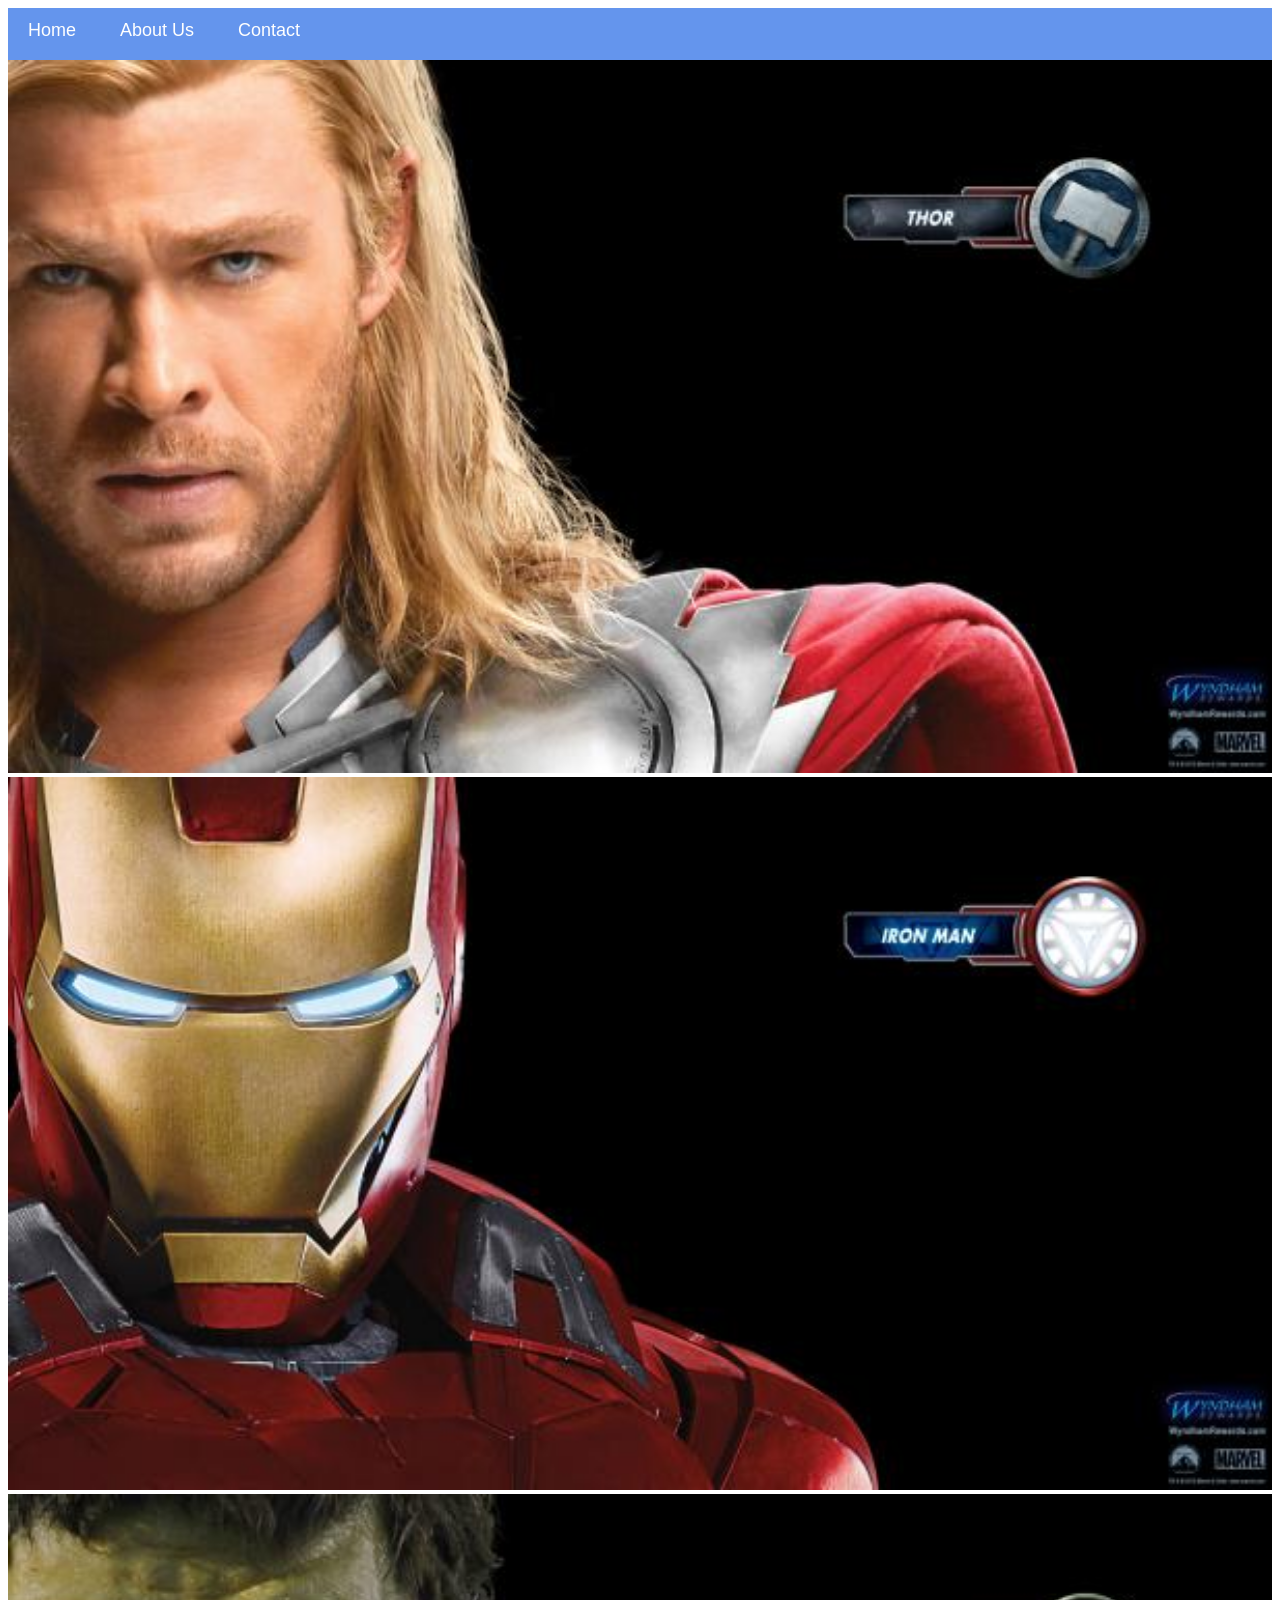
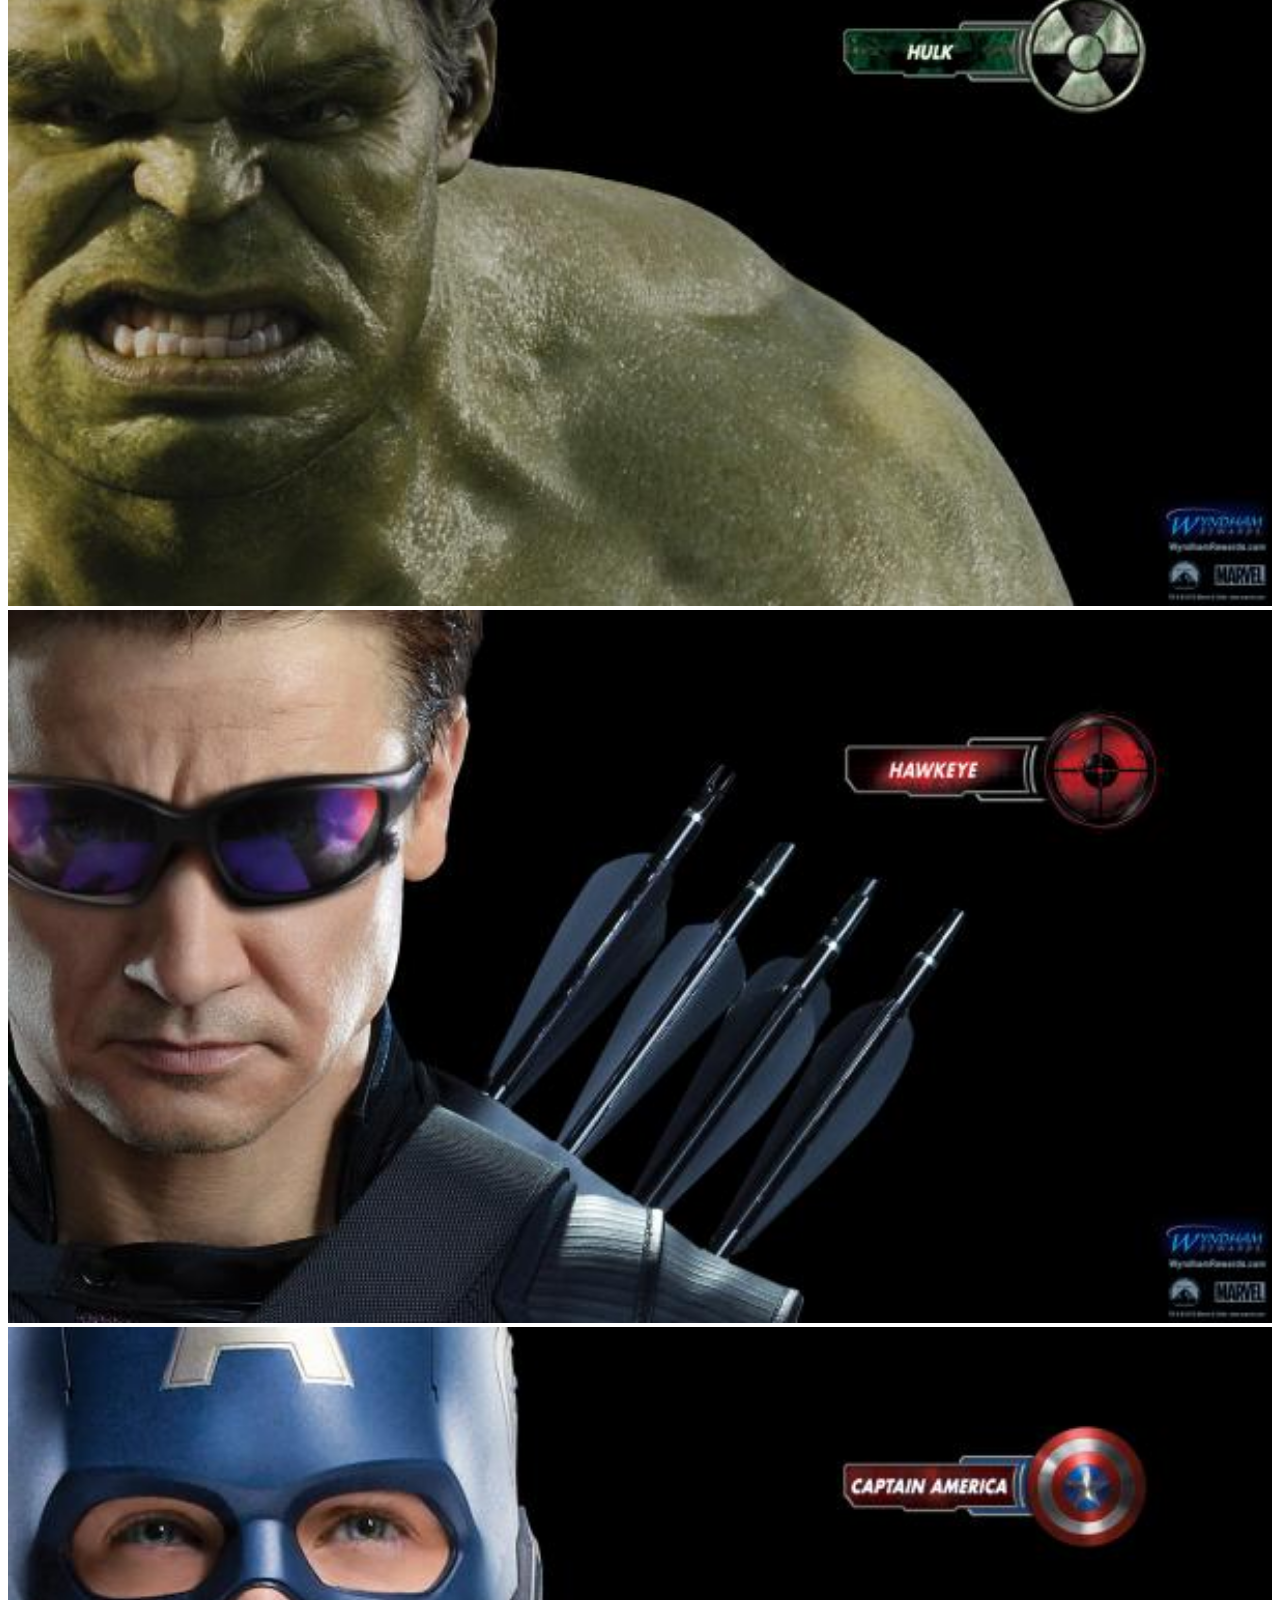
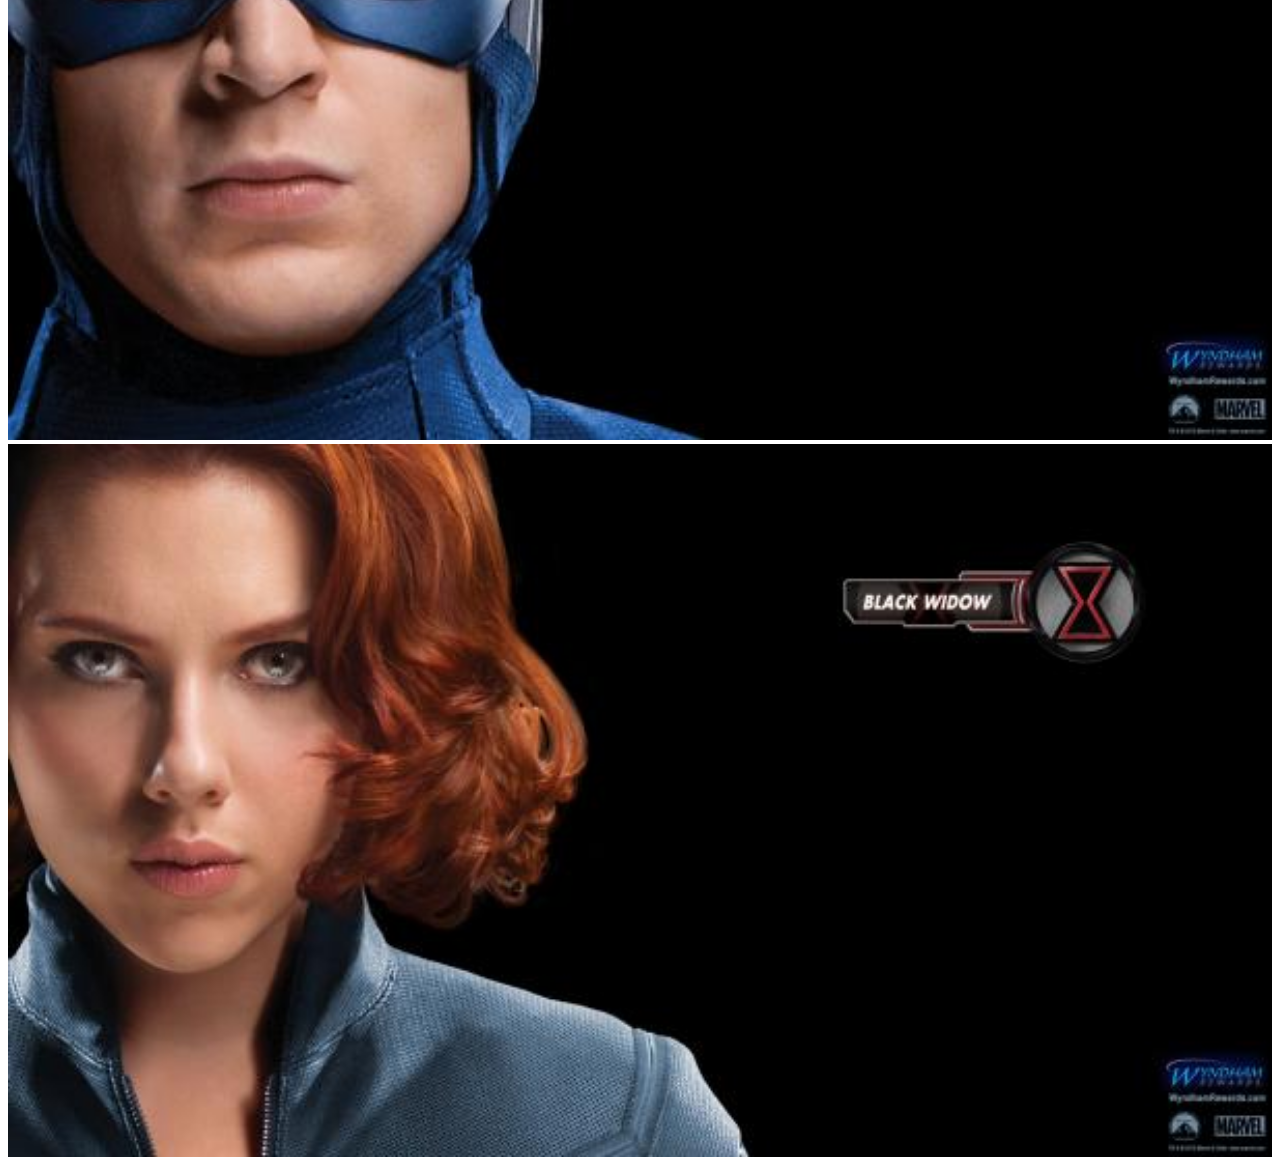
<file: index.html>
<!DOCTYPE html>
<html>
      <head>
            <link rel="stylesheet" href="style.css">
      </head>
      <body>
          
          <div id="menu">
     <a href="index.html">Home</a>
     <a href="about.html">About Us</a>
     <a href="contact.html">Contact</a>
</div>


           <div class="gallery">
<a href="avenger-1.html"><img src="images/avengers_01.jpg"/></a>
               <a href="avenger-2.html"><img src="images/avengers_02.jpg"/></a>
               <a href="avenger-3.html"><img src="images/avengers_03.jpg"/></a>
               <a href="avenger-4.html"><img src="images/avengers_04.jpg"/></a>
               <a href="avenger-5.html"><img src="images/avengers_05.jpg"/></a>
               <a href="avenger-6.html"><img src="images/avengers_06.jpg"/></a>
                
               
           </div>
      </body>
</html>
</file>
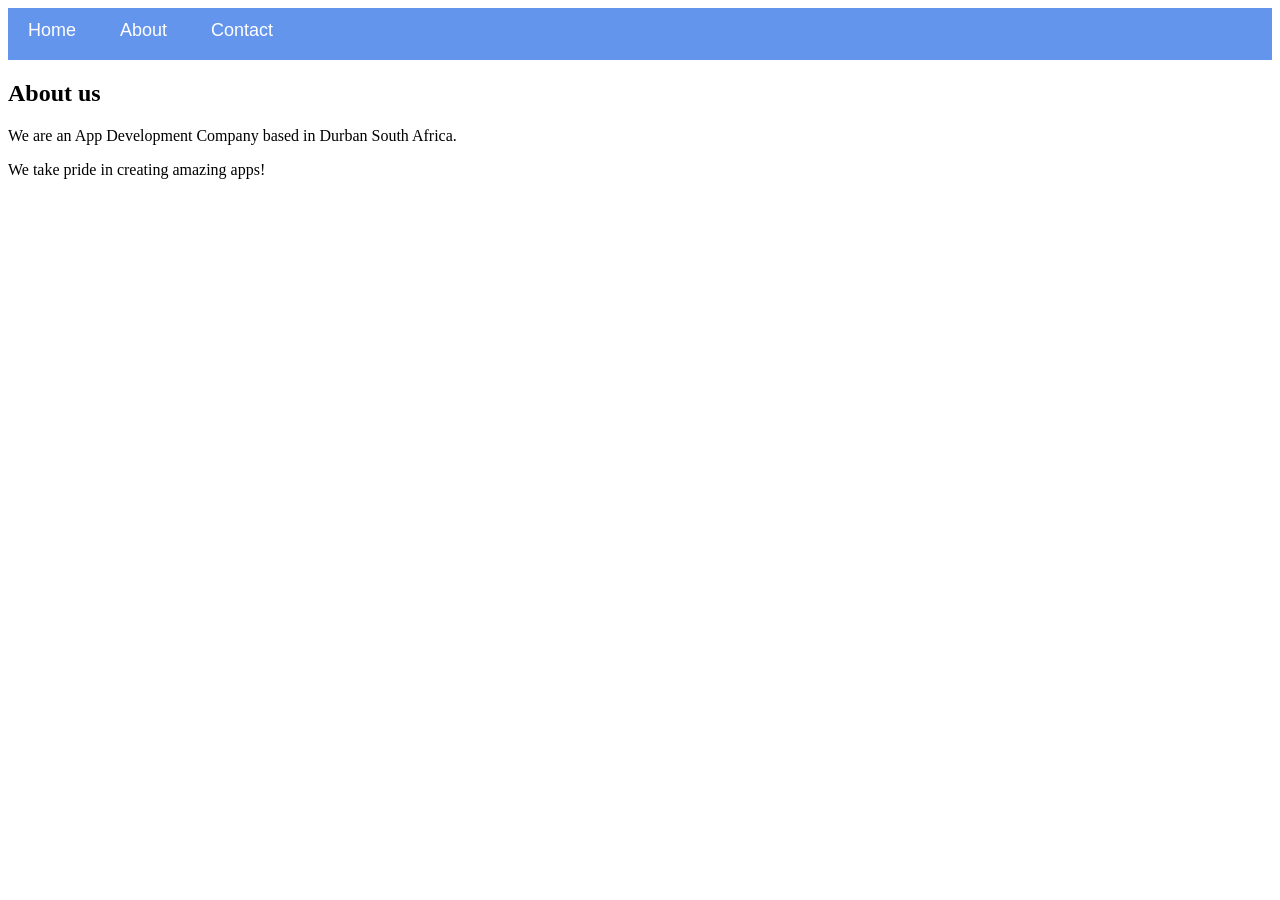
<file: about.html>
<!DOCTYPE html>
<html>
    <head>
        <link rel="stylesheet" href="style.css">
    </head>
    <body>
        <div id="menu">
            <a href="index.html">Home</a>
            <a href="about.html">About</a>
            <a href="contact.html">Contact</a>
        </div>
        <h2>About us</h2>
        <p>We are an App Development Company based in Durban South Africa.</p>
        <p>We take pride in creating amazing apps!</p> 
    </body>
</html>
</file>
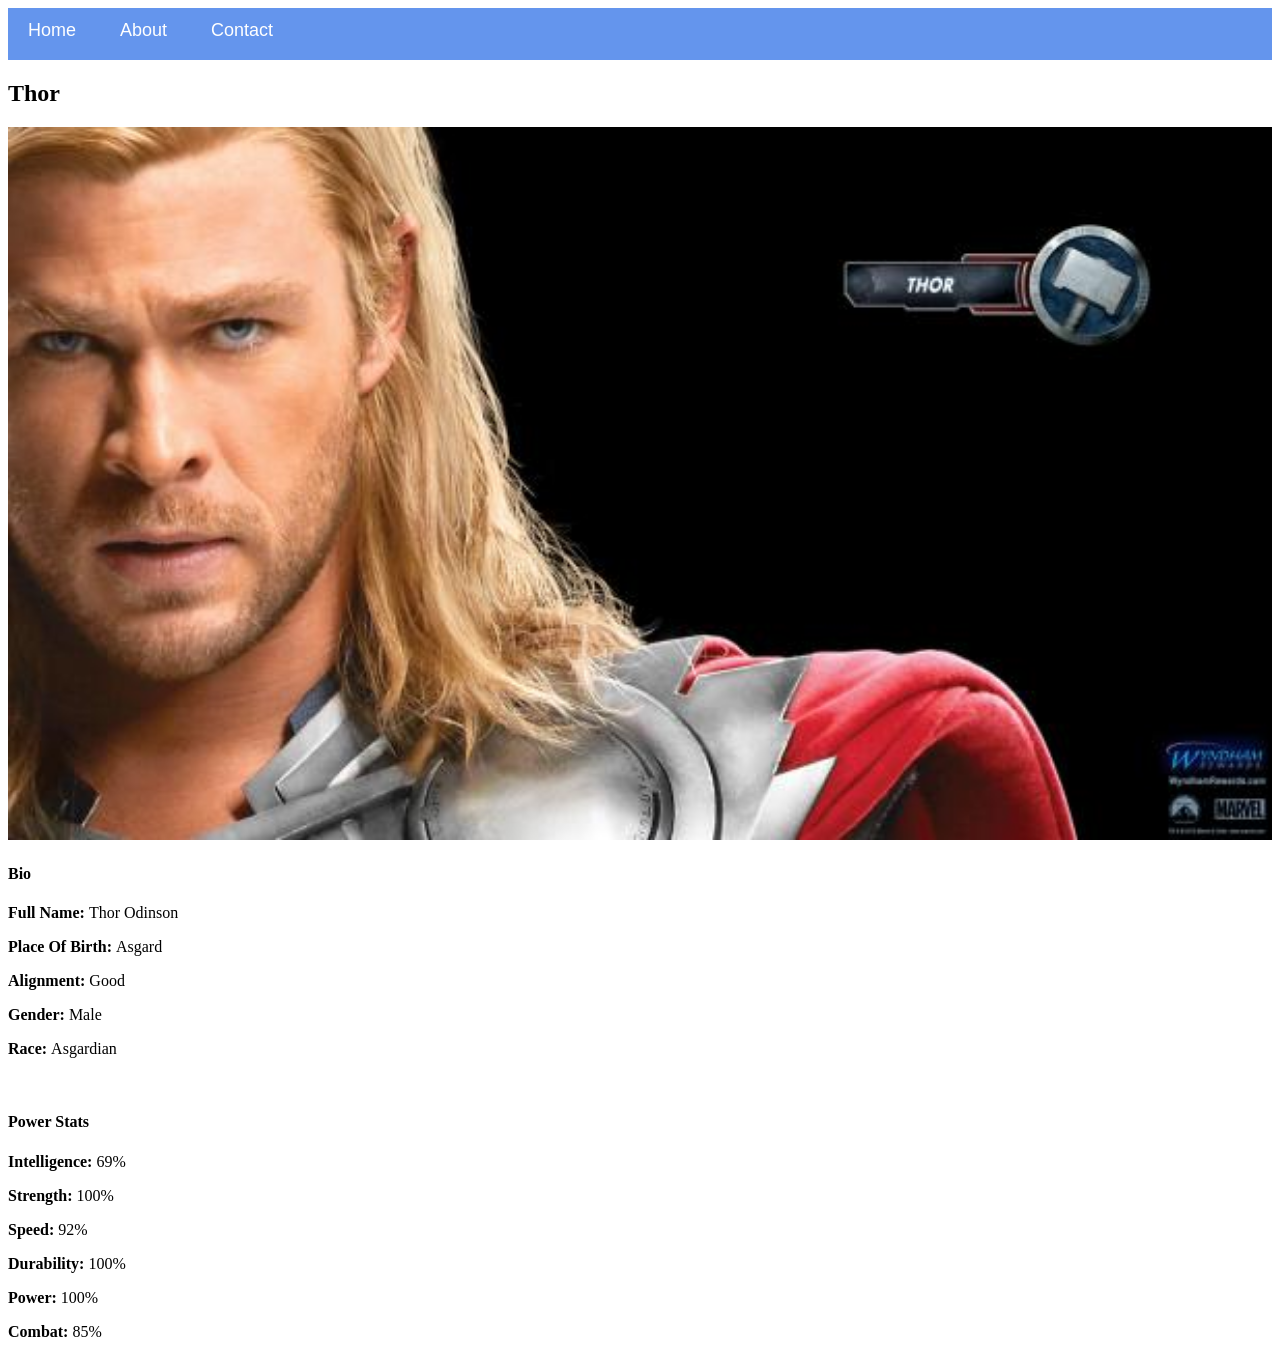
<file: avenger-1.html>
<!DOCTYPE html>
<html>
     <head>
          <link rel="stylesheet" href="style.css">
     </head>

     <body>
         <div id="menu">
            <a href="index.html">Home</a>
            <a href="about.html">About</a>
            <a href="contact.html">Contact</a>
        </div>
          <h2>Thor</h2>
          <div class="gallery">
               <img src="images/avengers_01.jpg">
          </div>
             <h4>Bio</h4>
               <p><b>Full Name: </b> Thor Odinson</p>
               <p><b>Place Of Birth: </b> Asgard</p>
               <p><b>Alignment: </b> Good</p>
               <p><b>Gender: </b> Male</p>
               <p><b>Race: </b> Asgardian</p>
              <br/>

              <h4>Power Stats</h4>
              <p><b>Intelligence: </b> 69%</p>
              <p><b>Strength: </b> 100%</p>
              <p><b>Speed: </b> 92%</p>
              <p><b>Durability: </b> 100%</p>
              <p><b>Power: </b> 100%</p>
              <p><b>Combat: </b> 85%</p> 
     </body>
</html>
</file>
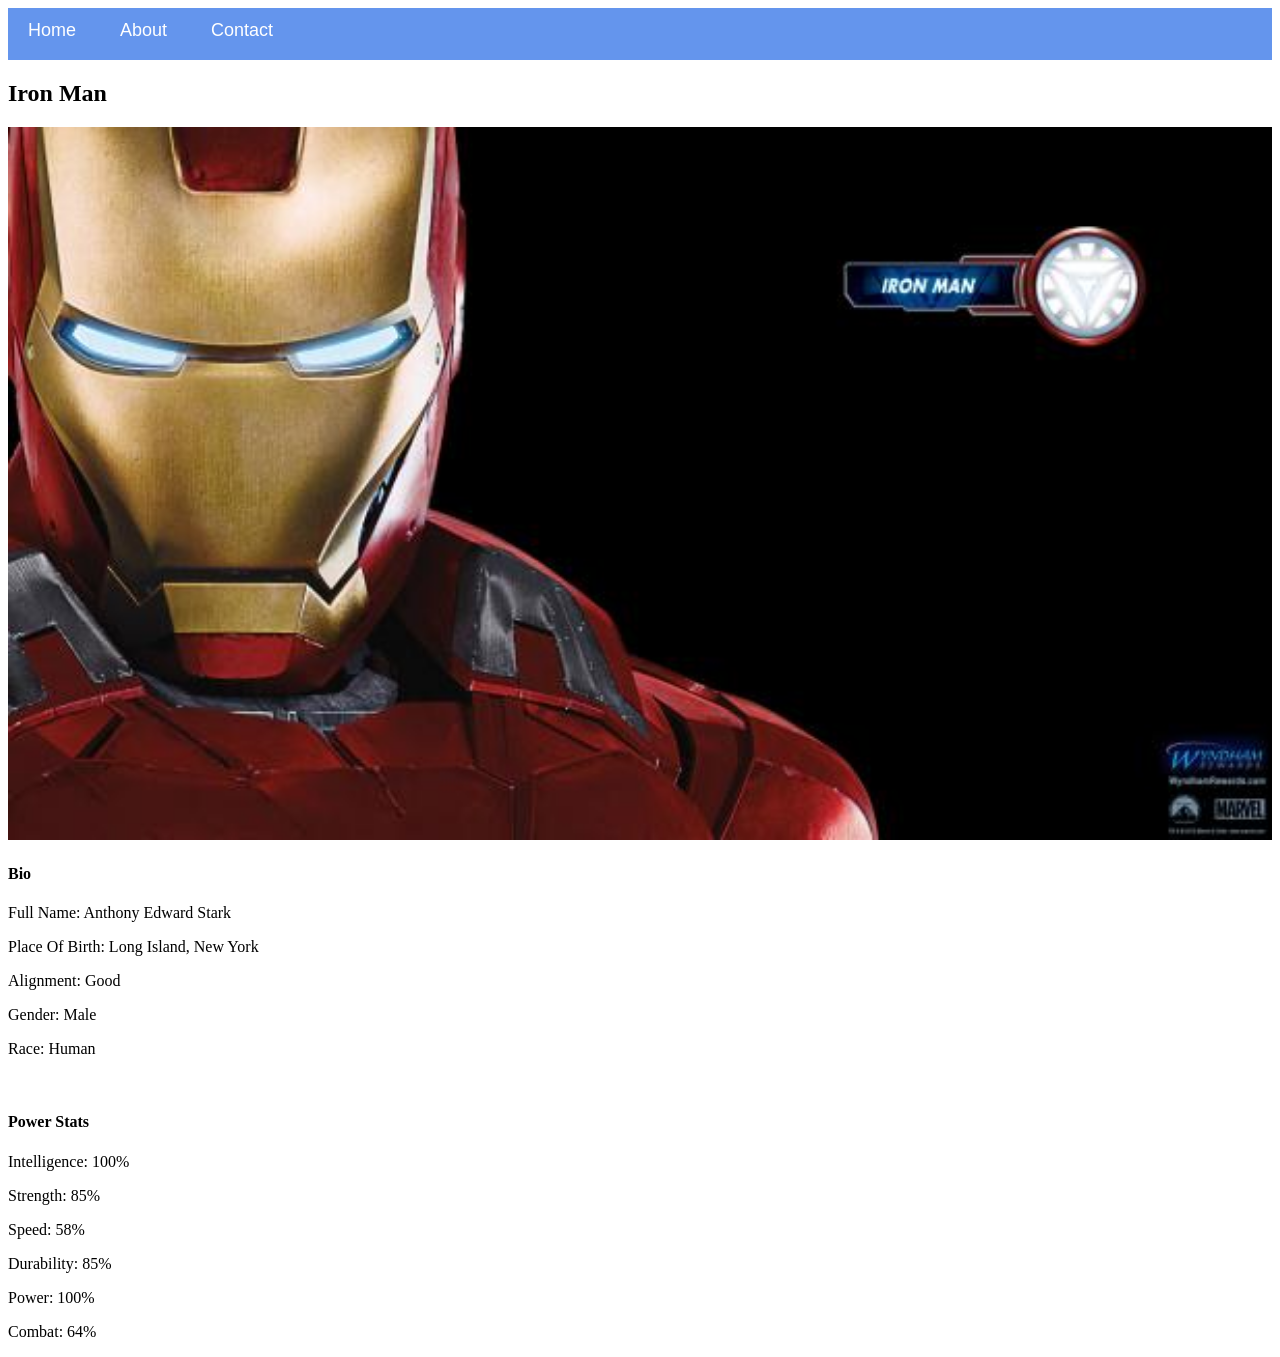
<file: avenger-2.html>
<!DOCTYPE html>
<html>
      <head> 
           <link rel="stylesheet" href="style.css"> 
       </head>
 
       <body> 
           <div id="menu">
            <a href="index.html">Home</a>
            <a href="about.html">About</a>
            <a href="contact.html">Contact</a>
        </div>
          <h2>Iron Man</h2>
          <div class="gallery"> 
              <img src="images/avengers_02.jpg"> 
          </div> 
          <h4>Bio</h4> 
          <p>Full Name: Anthony Edward Stark</p> 
          <p>Place Of Birth: Long Island, New York</p> 
          <p>Alignment: Good</p> 
          <p>Gender: Male</p>
          <p>Race: Human</p> 
          <br/>
          <h4>Power Stats</h4>
          <p>Intelligence: 100%</p>
          <p>Strength: 85%</p>
          <p>Speed: 58%</p>
          <p>Durability: 85%</p>
          <p>Power: 100%</p>
          <p>Combat: 64%</p>
      </body>
</html>
</file>
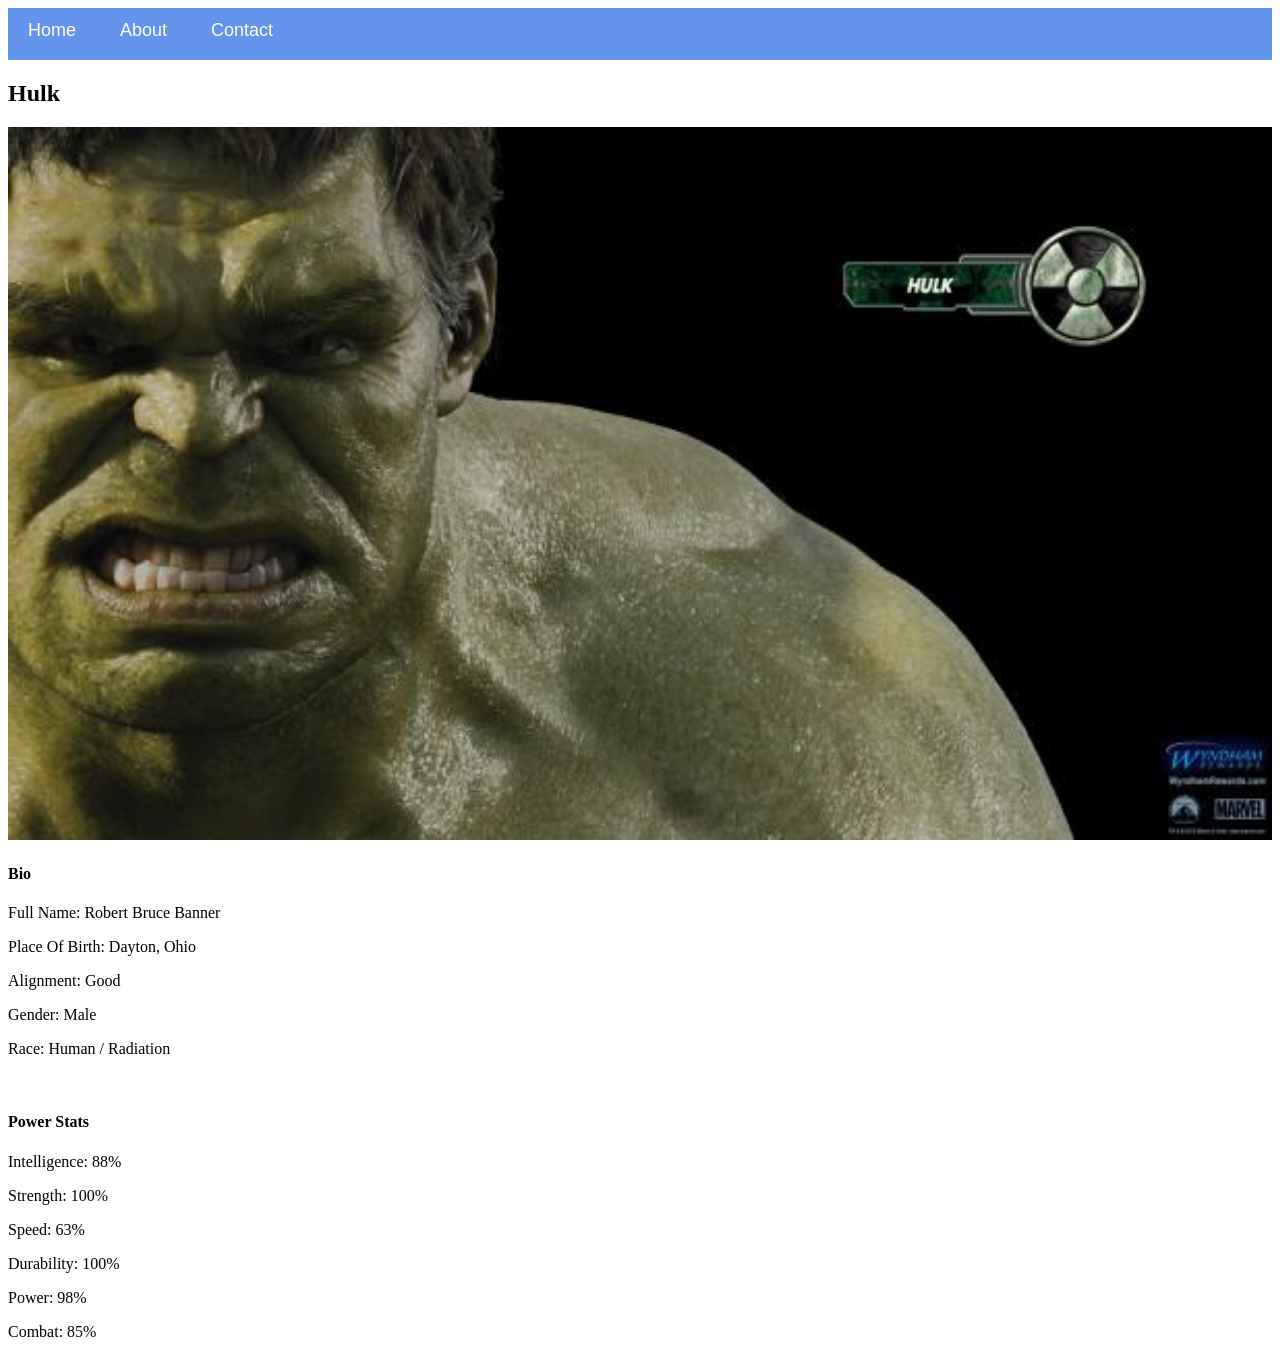
<file: avenger-3.html>
<!DOCTYPE html>
<html>
      <head> 
           <link rel="stylesheet" href="style.css"> 
       </head>
 
       <body> 
           <div id="menu">
            <a href="index.html">Home</a>
            <a href="about.html">About</a>
            <a href="contact.html">Contact</a>
        </div>
          <h2>Hulk</h2>
          <div class="gallery"> 
              <img src="images/avengers_03.jpg"> 
          </div> 
          <h4>Bio</h4> 
          <p>Full Name: Robert Bruce Banner</p> 
          <p>Place Of Birth: Dayton, Ohio</p> 
          <p>Alignment: Good</p> 
          <p>Gender: Male</p>
          <p>Race: Human / Radiation</p> 
          <br/>
          <h4>Power Stats</h4>
          <p>Intelligence: 88%</p>
          <p>Strength: 100%</p>
          <p>Speed: 63%</p>
          <p>Durability: 100%</p>
          <p>Power: 98%</p>
          <p>Combat: 85%</p>
      </body>
</html>
</file>
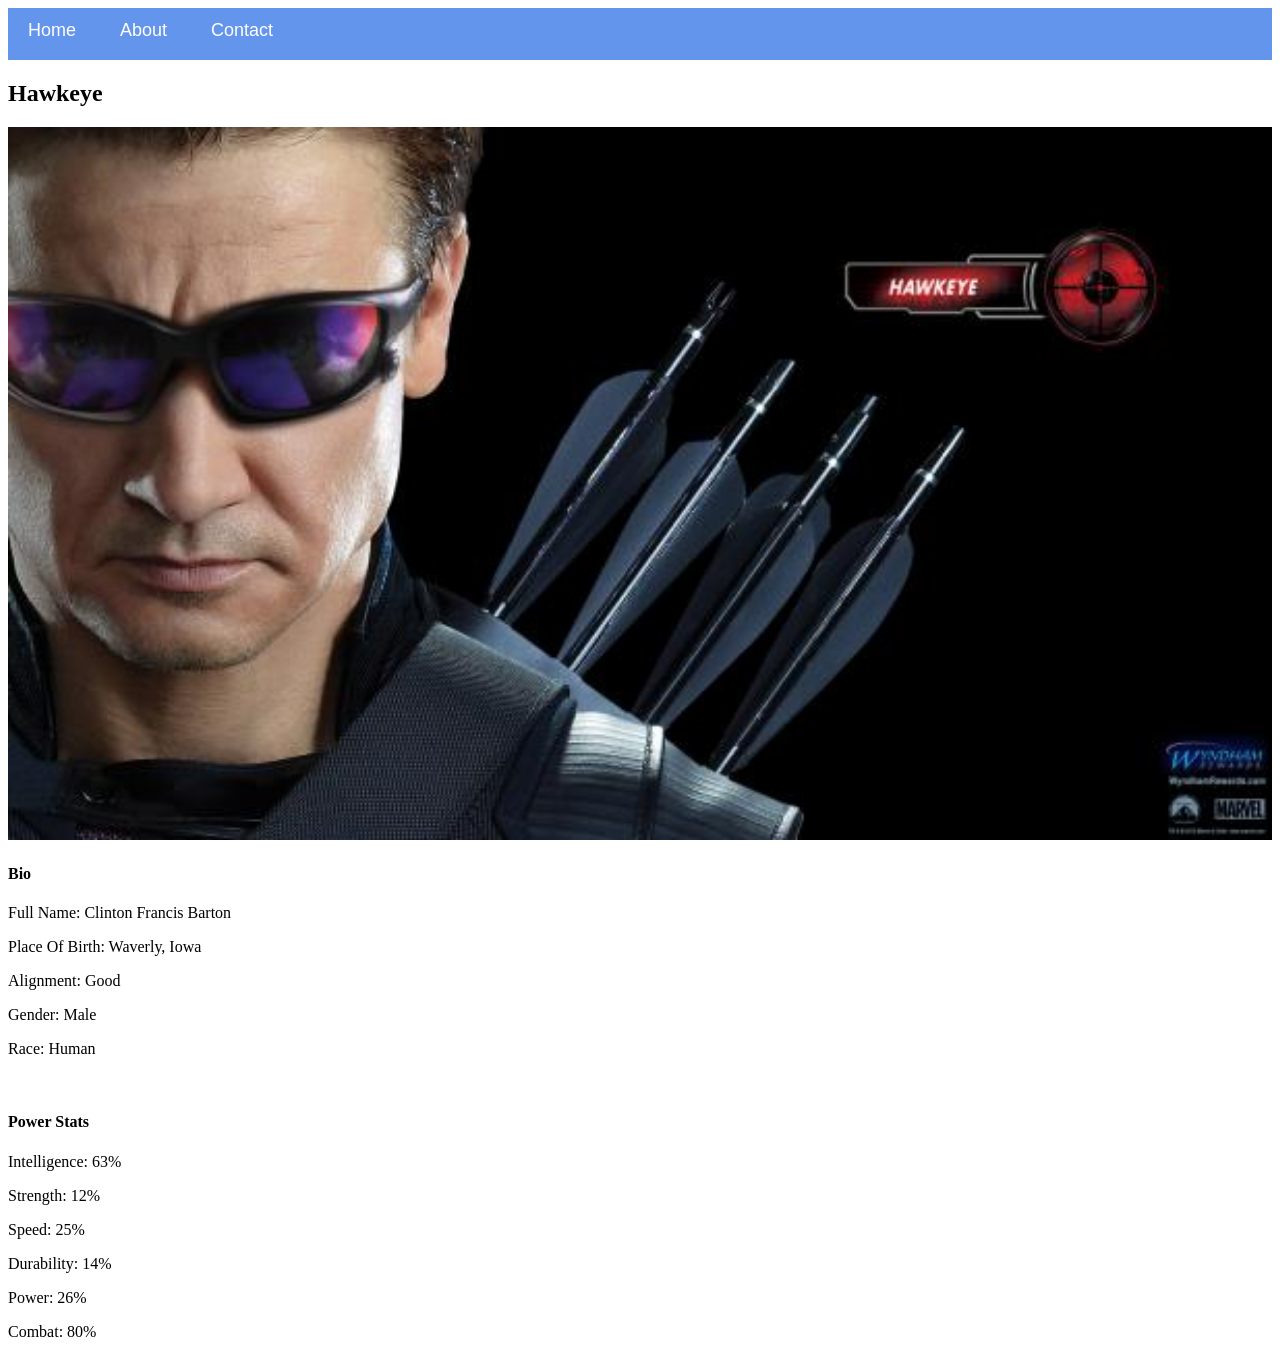
<file: avenger-4.html>
<!DOCTYPE html>
<html>
      <head> 
           <link rel="stylesheet" href="style.css"> 
       </head>
 
       <body> 
           <div id="menu">
            <a href="index.html">Home</a>
            <a href="about.html">About</a>
            <a href="contact.html">Contact</a>
        </div>
          <h2>Hawkeye</h2>
          <div class="gallery"> 
              <img src="images/avengers_04.jpg"> 
          </div> 
          <h4>Bio</h4> 
          <p>Full Name: Clinton Francis Barton</p> 
          <p>Place Of Birth: Waverly, Iowa</p> 
          <p>Alignment: Good</p> 
          <p>Gender: Male</p>
          <p>Race: Human</p> 
          <br/>
          <h4>Power Stats</h4>
          <p>Intelligence: 63%</p>
          <p>Strength: 12%</p>
          <p>Speed: 25%</p>
          <p>Durability: 14%</p>
          <p>Power: 26%</p>
          <p>Combat: 80%</p>
      </body>
</html>
</file>
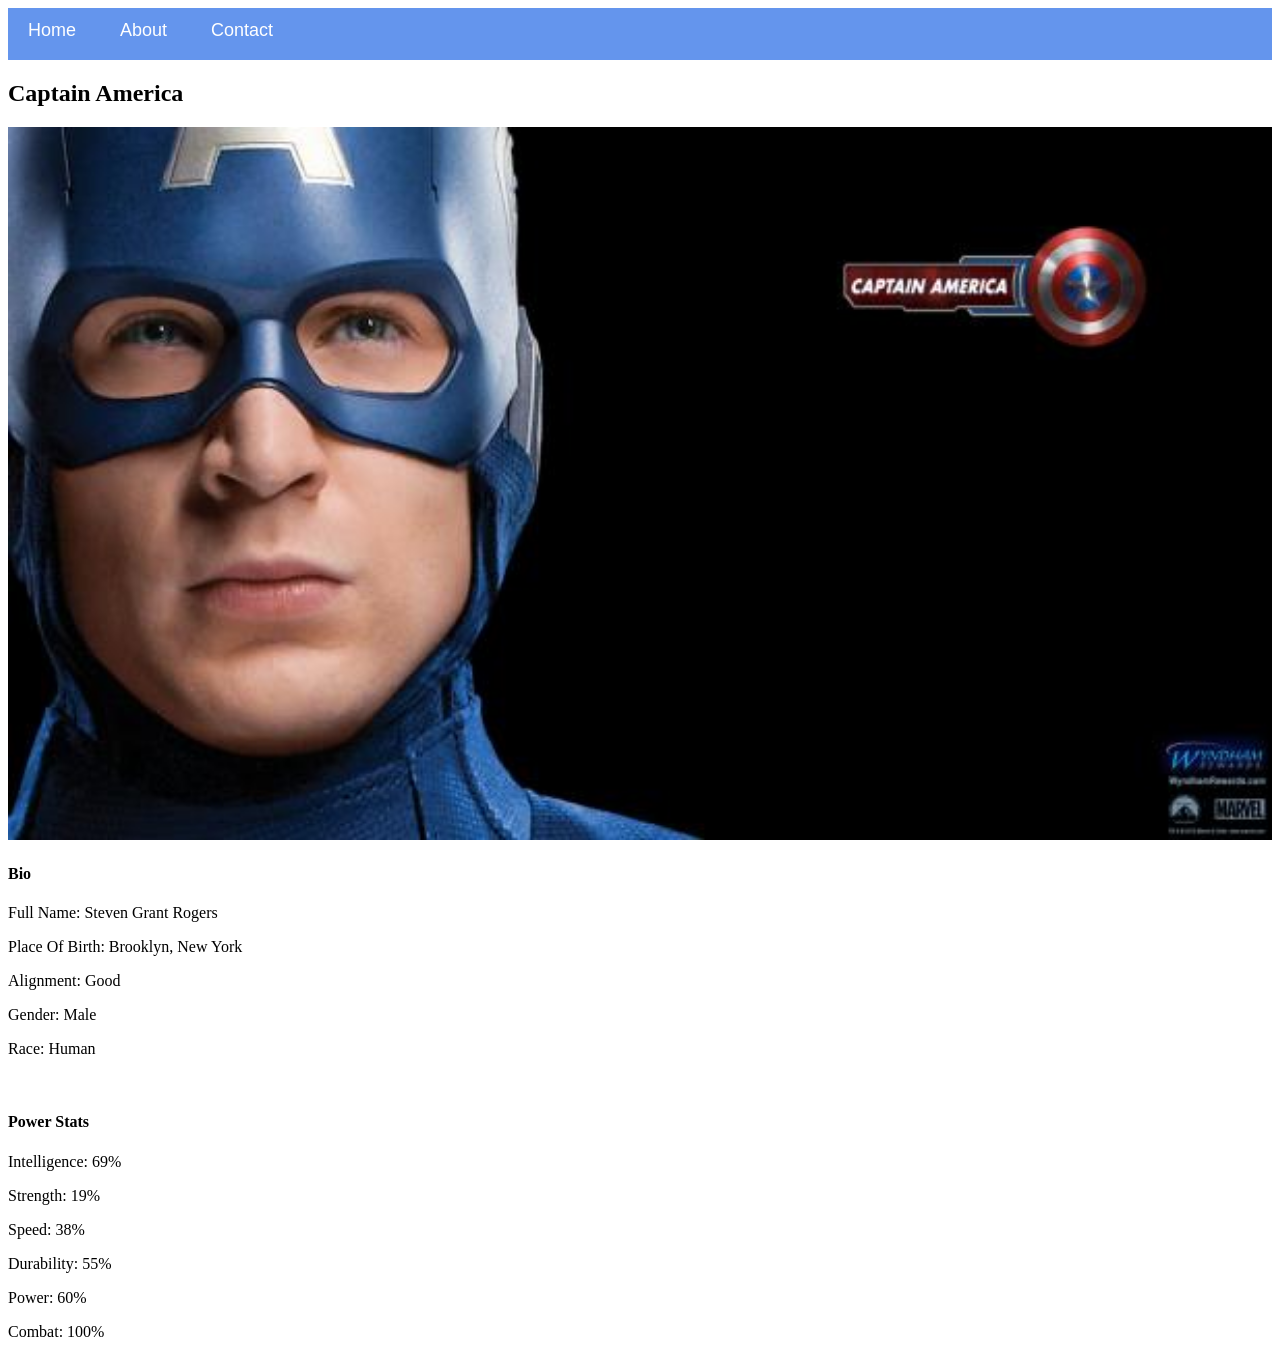
<file: avenger-5.html>
<!DOCTYPE html>
<html>
      <head> 
           <link rel="stylesheet" href="style.css"> 
       </head>
 
       <body> 
           <div id="menu">
            <a href="index.html">Home</a>
            <a href="about.html">About</a>
            <a href="contact.html">Contact</a>
        </div>
          <h2>Captain America</h2>
          <div class="gallery"> 
              <img src="images/avengers_05.jpg"> 
          </div> 
          <h4>Bio</h4> 
          <p>Full Name: Steven Grant Rogers</p> 
          <p>Place Of Birth: Brooklyn, New York</p> 
          <p>Alignment: Good</p> 
          <p>Gender: Male</p>
          <p>Race: Human</p> 
          <br/>
          <h4>Power Stats</h4>
          <p>Intelligence: 69%</p>
          <p>Strength: 19%</p>
          <p>Speed: 38%</p>
          <p>Durability: 55%</p>
          <p>Power: 60%</p>
          <p>Combat: 100%</p>
      </body>
</html>
</file>
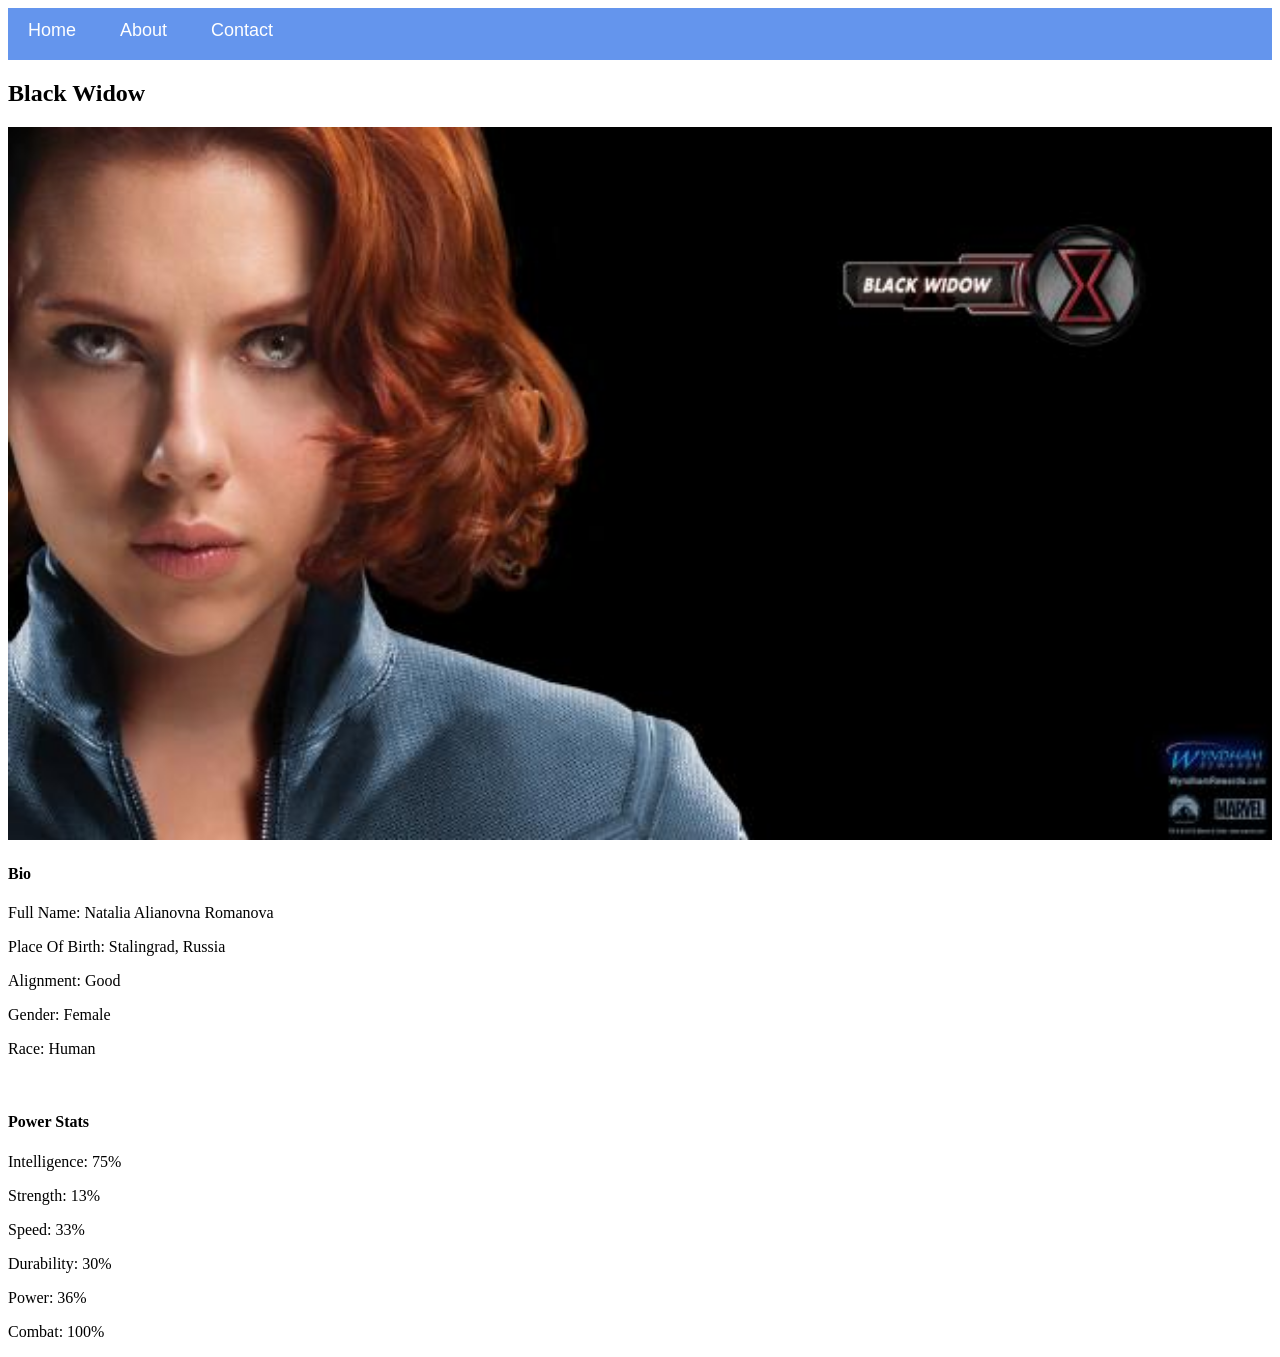
<file: avenger-6.html>
<!DOCTYPE html>
<html>
      <head> 
           <link rel="stylesheet" href="style.css"> 
       </head> 
 
       <body> 
           <div id="menu">
            <a href="index.html">Home</a>
            <a href="about.html">About</a>
            <a href="contact.html">Contact</a>
        </div>
          <h2>Black Widow</h2>
          <div class="gallery"> 
              <img src="images/avengers_06.jpg"> 
          </div> 
          <h4>Bio</h4> 
          <p>Full Name: Natalia Alianovna Romanova</p> 
          <p>Place Of Birth: Stalingrad, Russia</p> 
          <p>Alignment: Good</p> 
          <p>Gender: Female</p>
          <p>Race: Human</p> 
          <br/>
          <h4>Power Stats</h4>
          <p>Intelligence: 75%</p>
          <p>Strength: 13%</p>
          <p>Speed: 33%</p>
          <p>Durability: 30%</p>
          <p>Power: 36%</p>
          <p>Combat: 100%</p>
      </body>
</html>
</file>
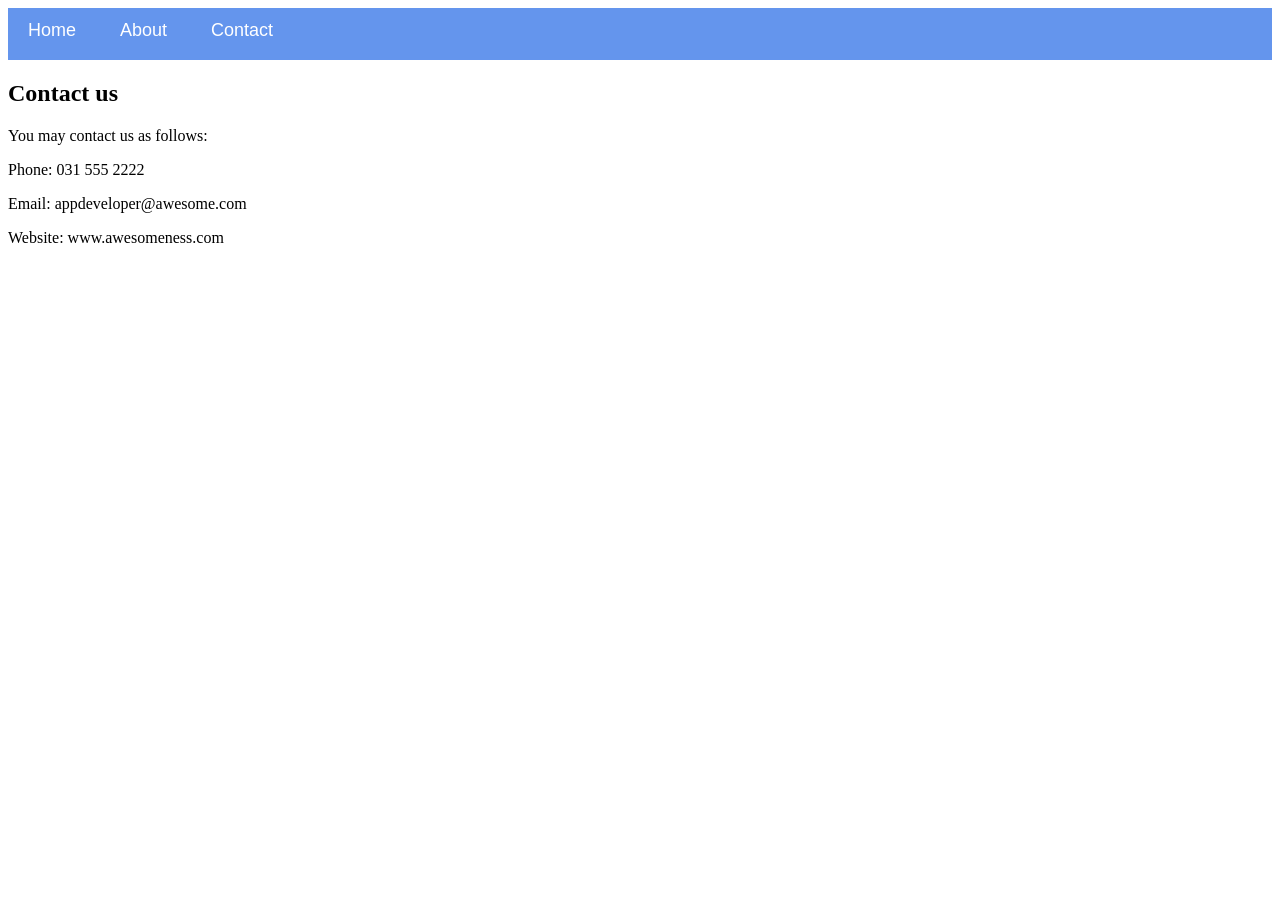
<file: contact.html>
<!DOCTYPE html>
<html>
    <head>
        <link rel="stylesheet" href="style.css">
    </head>
    <body>
        <div id="menu">
            <a href="index.html">Home</a>
            <a href="about.html">About</a>
            <a href="contact.html">Contact</a>
        </div>
        <h2>Contact us</h2>
        <p>You may contact us as follows:</p>
        <p>Phone: 031 555 2222</p>
        <p>Email: appdeveloper@awesome.com</p>
        <p>Website: www.awesomeness.com</p>
    </body>
</html>
</file>
<file: style.css>
.gallery img{
        width: 100%;
 }

#menu{
      width:100%;
      height:40px;
      background-color: cornflowerblue;
      padding-top: 12px;
}

#menu a{
      color:#ffffff;
      font-family: Helvetica, sans-serif;
      font-size: 18px;
      text-decoration:none;
      font-weight: 800px;
      
      padding-left: 20px;
      padding-right: 20px;
}

#menu a:hover{
       color: #5077bd;
}
</file>
